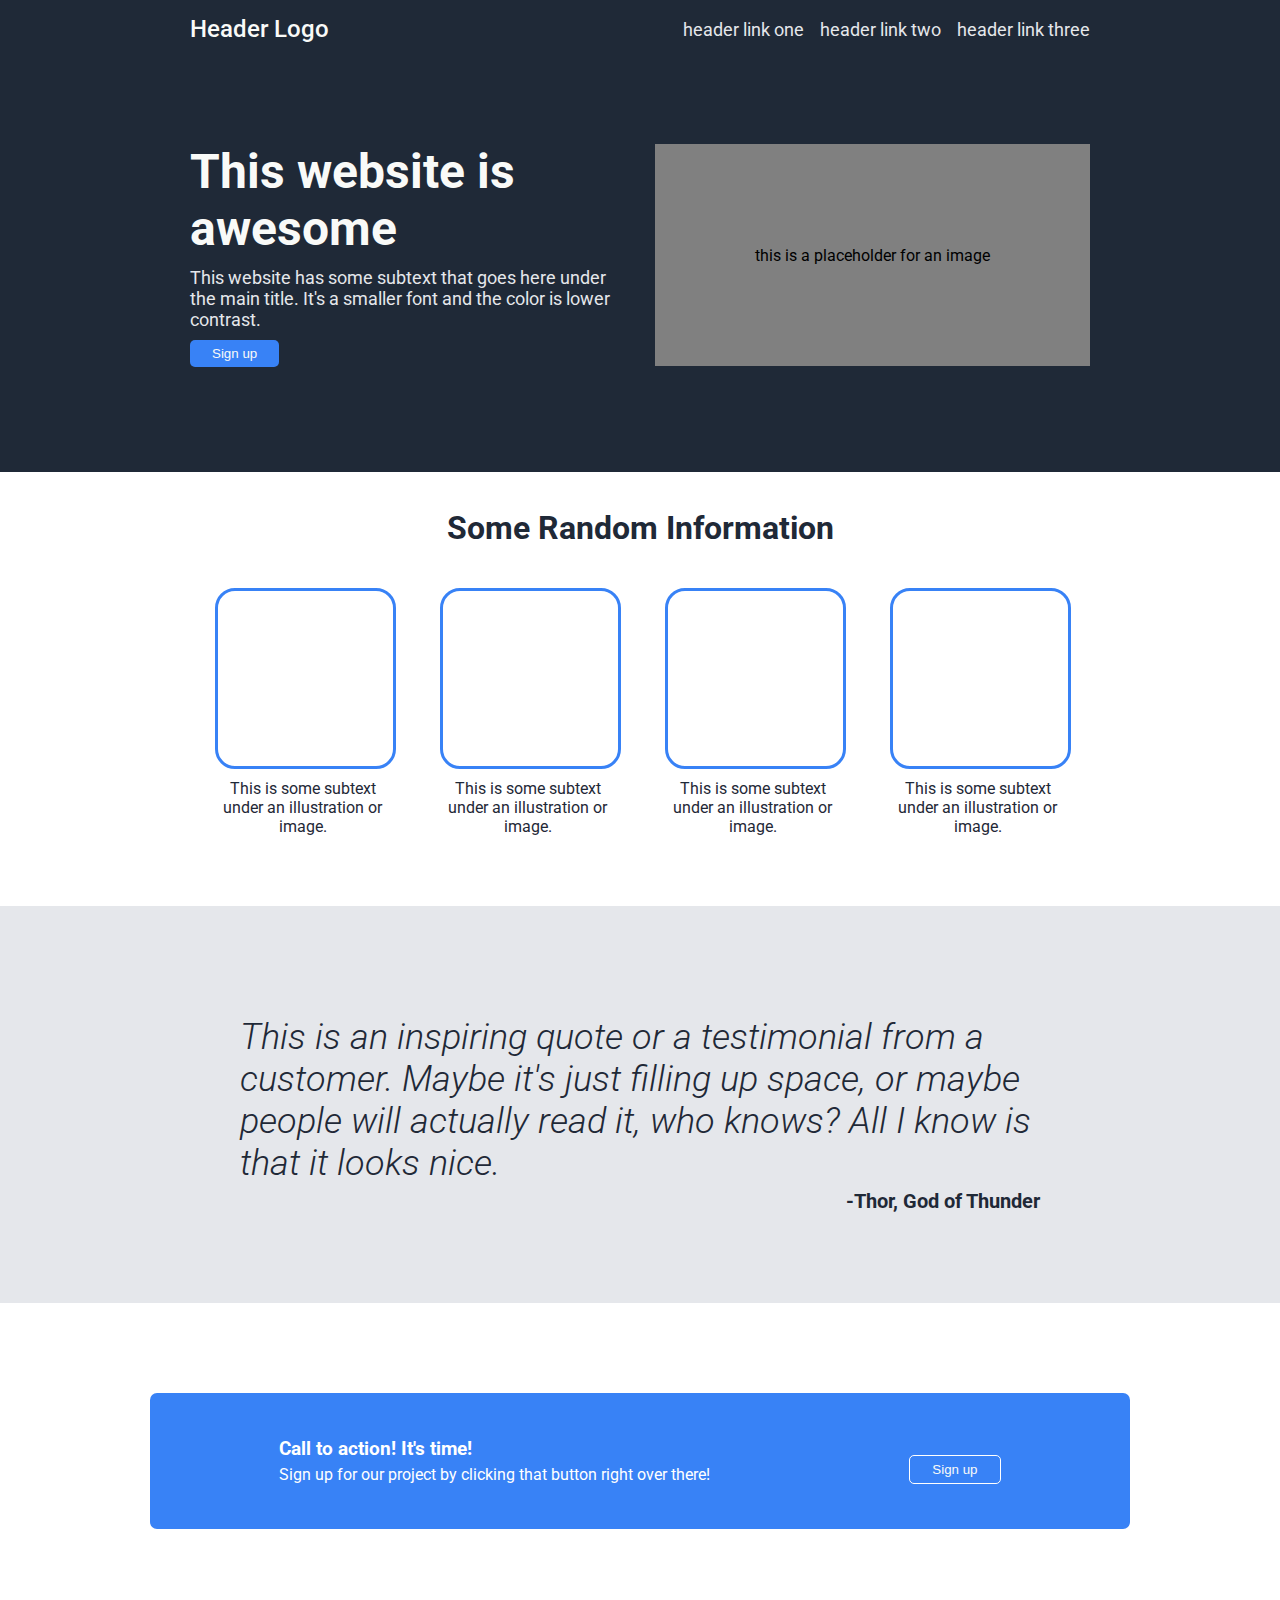
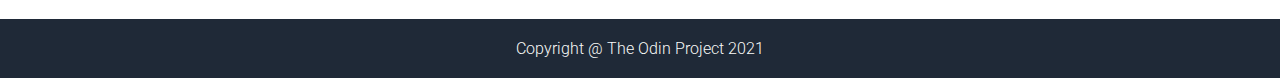
<file: css/odin-landing-page-gabriellend/index.html>
<!DOCTYPE html>
<html lang="en">
  <head>
    <meta charset="UTF-8" />
    <meta http-equiv="X-UA-Compatible" content="IE=edge" />
    <meta name="viewport" content="width=device-width, initial-scale=1.0" />
    <link rel="stylesheet" href="./styles.css" />
    <link
      rel="stylesheet"
      href="https://fonts.googleapis.com/css2?family=Roboto:wght@300;400;700&family=Roboto+Italic&display=swap"
    />
    <title>Document</title>
  </head>
  <body>
    <div class="top">
      <div class="top-content">
        <nav>
          <div class="logo">Header Logo</div>
          <ul>
            <li><a href="">header link one</a></li>
            <li><a href="">header link two</a></li>
            <li><a href="">header link three</a></li>
          </ul>
        </nav>
        <div class="hero-section">
          <div class="hero-text">
            <h1>This website is awesome</h1>
            <p>
              This website has some subtext that goes here under the main title.
              It's a smaller font and the color is lower contrast.
            </p>
            <button>Sign up</button>
          </div>
          <div class="hero-image">
            <p>this is a placeholder for an image</p>
          </div>
        </div>
      </div>
    </div>
    <div class="info-section">
      <h2>Some Random Information</h2>
      <div class="info-content">
        <div class="info">
          <div class="box"></div>
          <p>This is some subtext under an illustration or image.</p>
        </div>
        <div class="info">
          <div class="box"></div>
          <p>This is some subtext under an illustration or image.</p>
        </div>
        <div class="info">
          <div class="box"></div>
          <p>This is some subtext under an illustration or image.</p>
        </div>
        <div class="info">
          <div class="box"></div>
          <p>This is some subtext under an illustration or image.</p>
        </div>
      </div>
    </div>
    <div class="quote-section">
      <div class="quote-content">
        <p class="quote">
          This is an inspiring quote or a testimonial from a customer. Maybe
          it's just filling up space, or maybe people will actually read it, who
          knows? All I know is that it looks nice.
        </p>
        <p class="quote-source">-Thor, God of Thunder</p>
      </div>
    </div>
    <div class="call-section">
      <div class="call-content">
        <div class="call-left">
          <h3>Call to action! It's time!</h3>
          <p>
            Sign up for our project by clicking that button right over there!
          </p>
        </div>
        <div class="call-right">
          <button class="white-border">Sign up</button>
        </div>
      </div>
    </div>
    <div class="footer">Copyright @ The Odin Project 2021</div>
  </body>
</html>
</file>
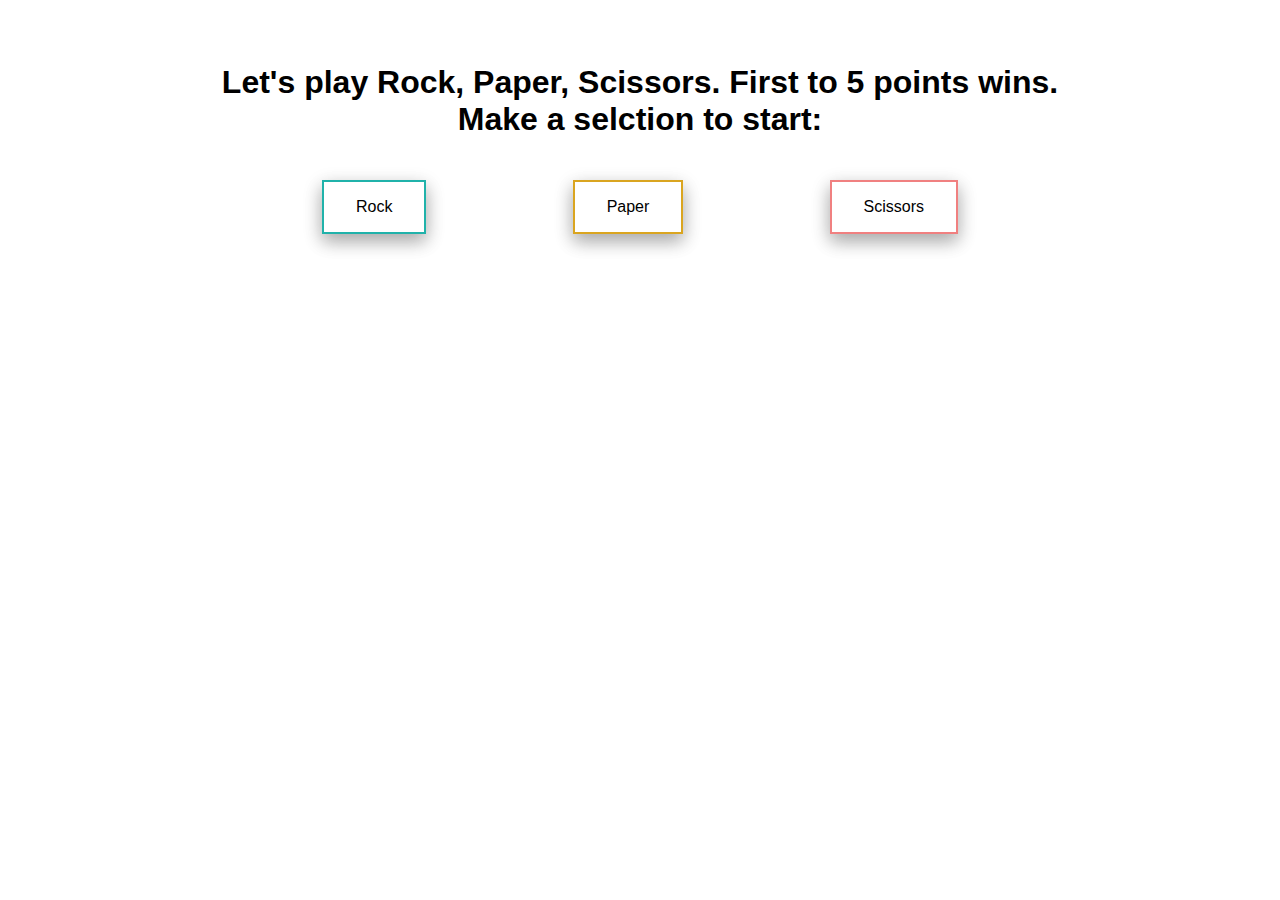
<file: javascript/rock-paper-scissors/index.html>
<!DOCTYPE html>
<html lang="en">
  <head>
    <meta charset="UTF-8" />
    <meta name="viewport" content="width=device-width, initial-scale=1.0" />
    <title>Rock Paper Scissors</title>
    <link rel="stylesheet" href="styles.css" />
  </head>
  <body>
    <h1>
      Let's play Rock, Paper, Scissors. First to 5 points wins.<br />Make a
      selction to start:
    </h1>
    <div class="button-div">
      <button class="rock">Rock</button>
      <button class="paper">Paper</button>
      <button class="scissors">Scissors</button>
    </div>
    <div class="round-result">
      <h2></h2>
    </div>
    <div class="scores">
      <!-- score-label starts out with display: none and appears once there is a score to show -->
      <h3 class="score-label">
        Your Score:<span class="player-score score"></span>
      </h3>
      <h3 class="score-label">
        Computer Score:<span class="computer-score score"></span>
      </h3>
    </div>
    <script src="script.js"></script>
  </body>
</html>
</file>
<file: css/odin-landing-page-gabriellend/styles.css>
/* * {
  border: solid 1px black;
} */

html,
body {
  margin: 0;
  padding: 0;
  box-sizing: border-box;
}

body {
  display: flex;
  flex-direction: column;
  height: 100vh;
  font-family: "Roboto", sans-serif;
}

.top {
  background-color: #1f2937;
  display: flex;
}

.top-content {
  display: flex;
  flex-direction: column;
  margin: auto;
  gap: 100px;
  max-width: 900px;
  margin-bottom: 100px;
  padding: 5px 40px;
}

nav {
  display: flex;
  justify-content: space-between;
  align-items: center;
  padding-top: 10px;
  text-align: center;
}

.logo {
  color: #f9faf8;
  font-size: 24px;
  font-weight: 500;
}

ul {
  display: flex;
  list-style: none;
  gap: 16px;
  margin: 0;
  padding: 0;
}

a {
  font-size: 18px;
  color: #e5e7eb;
  text-decoration: none;
}

.hero-section {
  display: flex;
  justify-content: center;
  align-items: center;
  gap: 30px;
  flex-wrap: wrap;
}

.hero-text {
  display: flex;
  flex-direction: column;
  flex: 1;
  align-items: flex-start;
  justify-content: flex-start;
  gap: 10px;
}

.hero-text p {
  margin: 0;
  font-size: 18px;
  color: #e5e7eb;
}

.hero-image {
  display: flex;
  flex: 1;
  background-color: grey;
  height: 222px;
  min-width: 435px;
  max-width: 435px;
  align-self: center;
}

.hero-image p {
  text-align: center;
  margin: auto;
}

h1 {
  font-size: 48px;
  color: #f9faf8;
  margin: 0;
}

.info-section {
  display: flex;
  flex-direction: column;
  text-align: center;
  color: #1f2937;
  padding-top: 10px;
  padding-bottom: 70px;
  gap: 15px;
}

h2 {
  font-size: 32px;
}

.info-content {
  display: flex;
  justify-content: center;
  gap: 20px 50px;
  flex-wrap: wrap;
}

.info {
  display: flex;
  flex-direction: column;
  justify-content: center;
  width: 175px;
  gap: 10px;
}

.box {
  width: 175px;
  height: 175px;
  margin: 0;
  border-radius: 20px;
  border: solid 3px #3882f6;
}

.quote-section {
  display: flex;
  background-color: #e5e7eb;
  justify-content: center;
  padding-top: 110px;
  padding-bottom: 90px;
}

.quote-content {
  display: flex;
  flex-direction: column;
  color: #1f2937;
  width: 800px;
  padding: 0 40px;
  gap: 5px;
}

.quote {
  font-size: 36px;
  font-weight: 300;
  font-style: italic;
  margin: 0;
}

.quote-source {
  font-weight: bold;
  font-size: 20px;
  text-align: right;
  margin: 0;
}

.call-section {
  display: flex;
  padding: 90px 20px;
}

.call-content {
  display: flex;
  justify-content: space-around;
  margin: auto;
  background-color: #3882f6;
  padding: 45px 40px;
  color: white;
  border-radius: 7px;
  width: 900px;
  min-width: 0;
  gap: 20px;
}

.call-left {
  display: flex;
  flex-direction: column;
  gap: 5px;
}

.call-right {
  display: flex;
  align-items: flex-end;
  flex-shrink: 0;
}

.call-section h3,
p {
  margin: 0;
}

button {
  background-color: #3882f6;
  color: #f9faf8;
  padding: 6px 22px;
  border-radius: 5px;
  border: 0;
  flex-shrink: 0;
}

button.white-border {
  border: solid 1px white;
}

.footer {
  background-color: #1f2937;
  color: #f9faf8;
  text-align: center;
  padding: 20px;
  font-weight: 300;
}
</file>
<file: javascript/rock-paper-scissors/styles.css>
html,
body {
  display: flex;
  flex-direction: column;
  justify-content: center;
  margin: 0;
  padding: 0;
  box-sizing: border-box;
  text-align: center;
  font-family: "Gill Sans", "Gill Sans MT", Calibri, "Trebuchet MS", sans-serif;
}

h1 {
  margin: 5% 3% 3% 3%;
}

.button-div {
  display: flex;
  justify-content: space-between;
  min-width: 50%;
  margin: auto;
  margin-bottom: 3%;
  gap: 10px;
}

button {
  background-color: white;
  color: black;
  padding: 16px 32px;
  font-size: 16px;
  margin: 4px 2px;
  transition-duration: 0.4s;
  box-shadow: 0 8px 16px 0 rgba(0, 0, 0, 0.2), 0 6px 20px 0 rgba(0, 0, 0, 0.19);
}

.rock {
  border: 2px solid lightseagreen;
}

.rock:hover {
  background-color: lightseagreen;
  color: white;
}

.paper {
  border: 2px solid goldenrod;
}

.paper:hover {
  background-color: goldenrod;
}

.scissors {
  border: 2px solid lightcoral;
}

.scissors:hover {
  background-color: lightcoral;
}

.round-result {
  margin: 0 3% 3% 3%;
}
.scores {
  display: flex;
  justify-content: space-around;
  min-width: 50%;
  gap: 40px;
  margin: auto;
}
.score-label {
  display: none;
}
</file>
